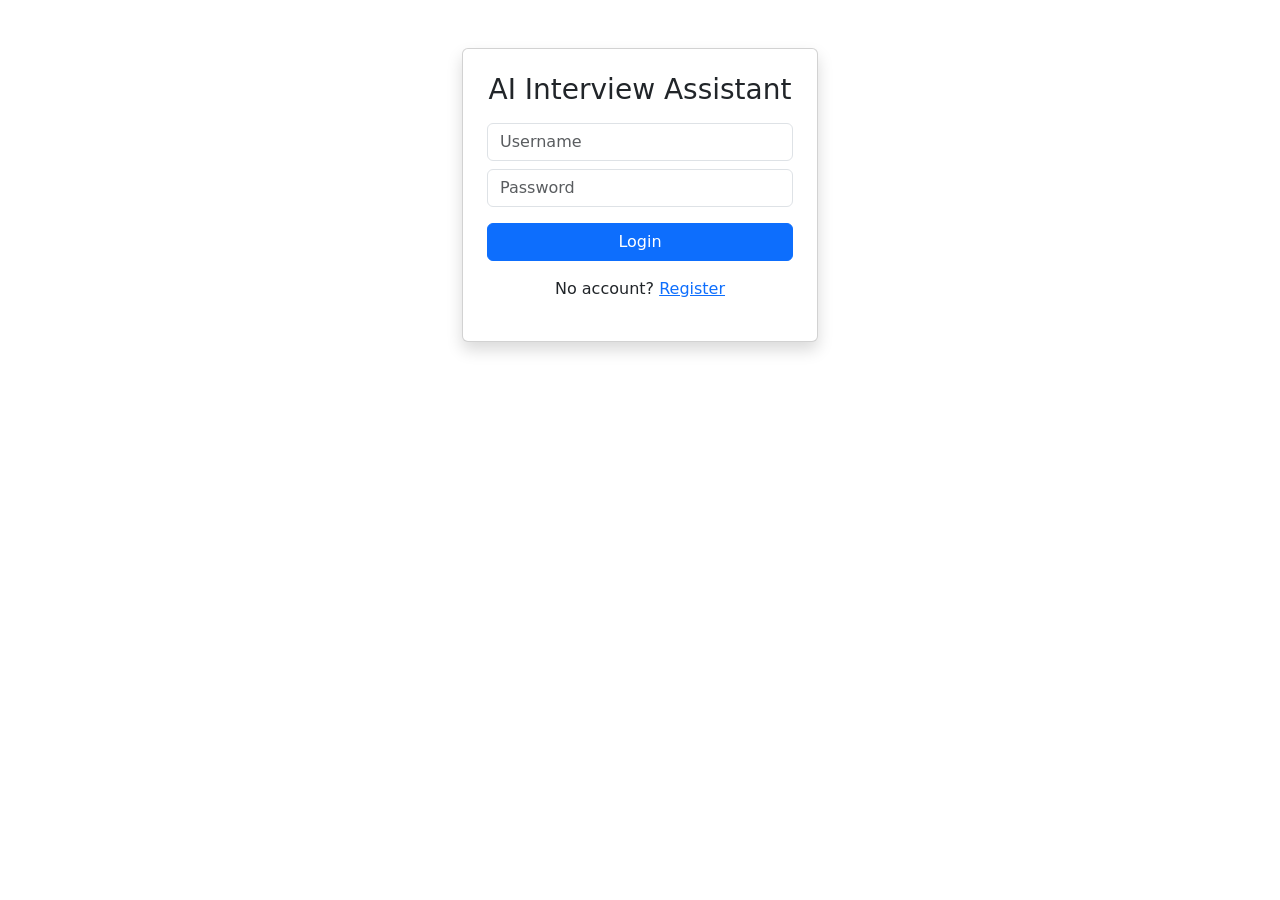
<file: src/main/resources/static/index.html>
<!DOCTYPE html>
<html>
<head>
    <title>AI Interview Assistant - Login</title>

    <link rel="stylesheet" href="style.css">

    <link href="https://cdn.jsdelivr.net/npm/bootstrap@5.3.0/dist/css/bootstrap.min.css" rel="stylesheet">

</head>

<body>

<div class="container mt-5">
    <div class="row justify-content-center">

        <div class="col-md-4">

            <div class="card p-4 shadow">

                <h3 class="text-center mb-3">AI Interview Assistant</h3>

                <input id="username" class="form-control mb-2" placeholder="Username">

                <input id="password" type="password" class="form-control mb-3" placeholder="Password">

                <button class="btn btn-primary w-100" onclick="login()">Login</button>

                <p class="mt-3 text-center">
                    No account? <a href="register.html">Register</a>
                </p>

            </div>

        </div>

    </div>
</div>

<script>

async function login() {

    const username = document.getElementById("username").value;
    const password = document.getElementById("password").value;

    if(username === "" || password === ""){
        alert("Please enter username and password");
        return;
    }

    const user = {
        username: username,
        password: password
    };

    try {

        const res = await fetch("http://localhost:8080/auth/login", {

            method: "POST",

            headers: {
                "Content-Type": "application/json"
            },

            body: JSON.stringify(user)

        });

        const data = await res.text();

        if(data === "Login Successful"){

            alert("Login Successful");

            window.location.href = "dashboard.html";

        } else {

            alert("Invalid Credentials");

        }

    } catch(error){

        alert("Server Error. Make sure backend is running.");

    }

}

</script>

</body>
</html>
</file>
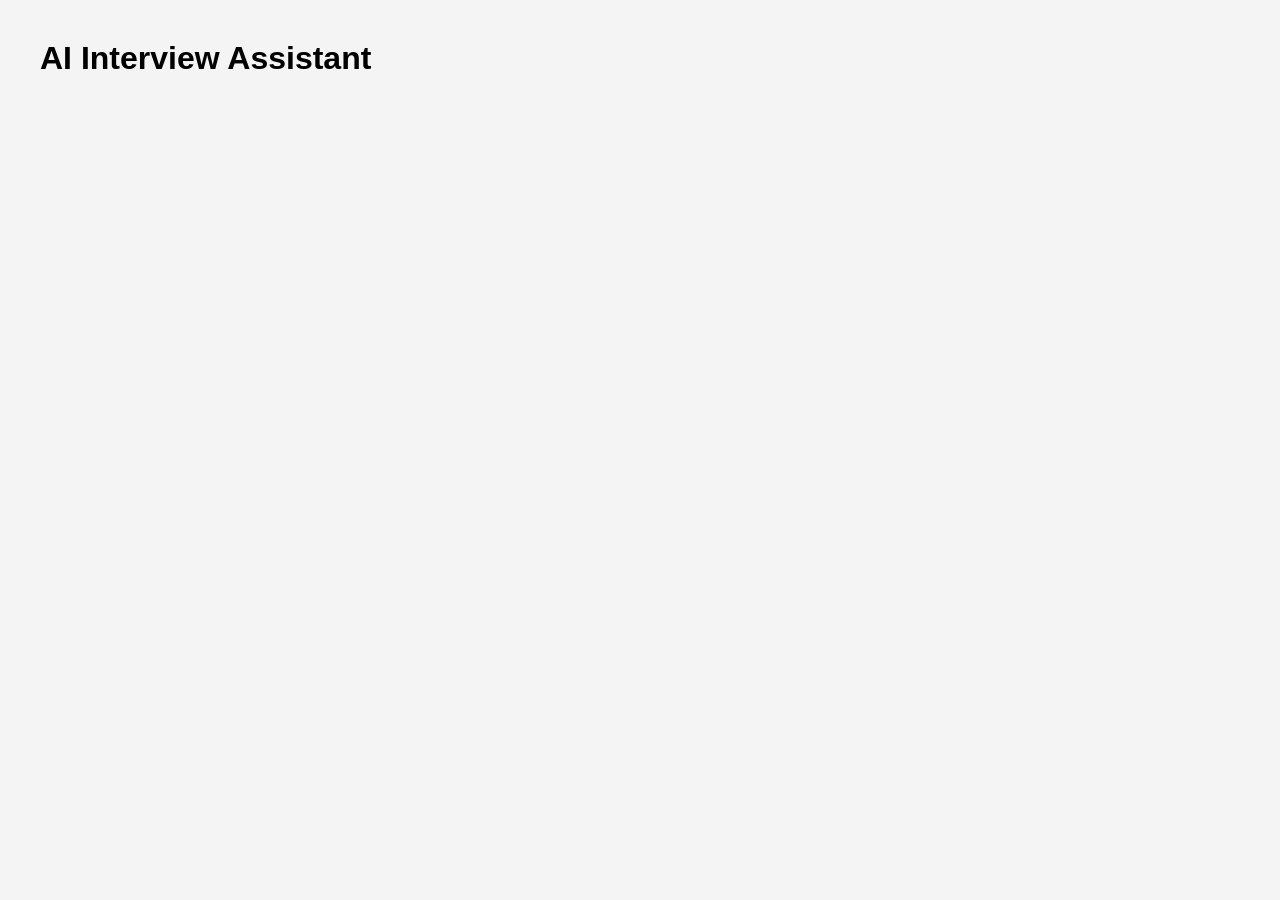
<file: src/main/resources/static/dashboard.html>
<!DOCTYPE html>
<html>

<head>

<title>AI Interview Assistant</title>

<style>

body{
font-family:Arial;
margin:40px;
background:#f4f4f4;
}

.card{
background:white;
padding:20px;
margin-bottom:20px;
border-radius:8px;
}

textarea{
width:100%;
height:80px;
margin-top:10px;
}

button{
margin-top:10px;
padding:10px;
background:blue;
color:white;
border:none;
}

.feedback{
color:green;
margin-top:10px;
}

</style>

</head>

<body>

<h1>AI Interview Assistant</h1>

<div id="questions"></div>

<script>

window.onload = loadQuestions;

function loadQuestions(){

fetch("http://localhost:8080/api/interview/question")

.then(res=>res.json())

.then(data=>{

let container =
document.getElementById("questions");

container.innerHTML="";

data.forEach(q=>{

container.innerHTML += `

<div class="card">

<h3>${q.questionText}</h3>

<textarea id="answer_${q.id}"></textarea>

<br>

<button onclick="submitAnswer(${q.id})">
Submit
</button>

<p id="result_${q.id}" class="feedback"></p>

</div>

`;

});

});

}

function submitAnswer(id){

let answer =
document.getElementById("answer_"+id).value;

fetch("http://localhost:8080/api/interview/answer",{

method:"POST",

headers:{
"Content-Type":"application/json"
},

body:JSON.stringify({
questionId:id,
answer:answer
})

})

.then(res=>res.json())

.then(data=>{

document.getElementById("result_"+id).innerText =
data.feedback;

})

.catch(error=>{
console.log(error);
});

}

</script>

</body>

</html>
</file>
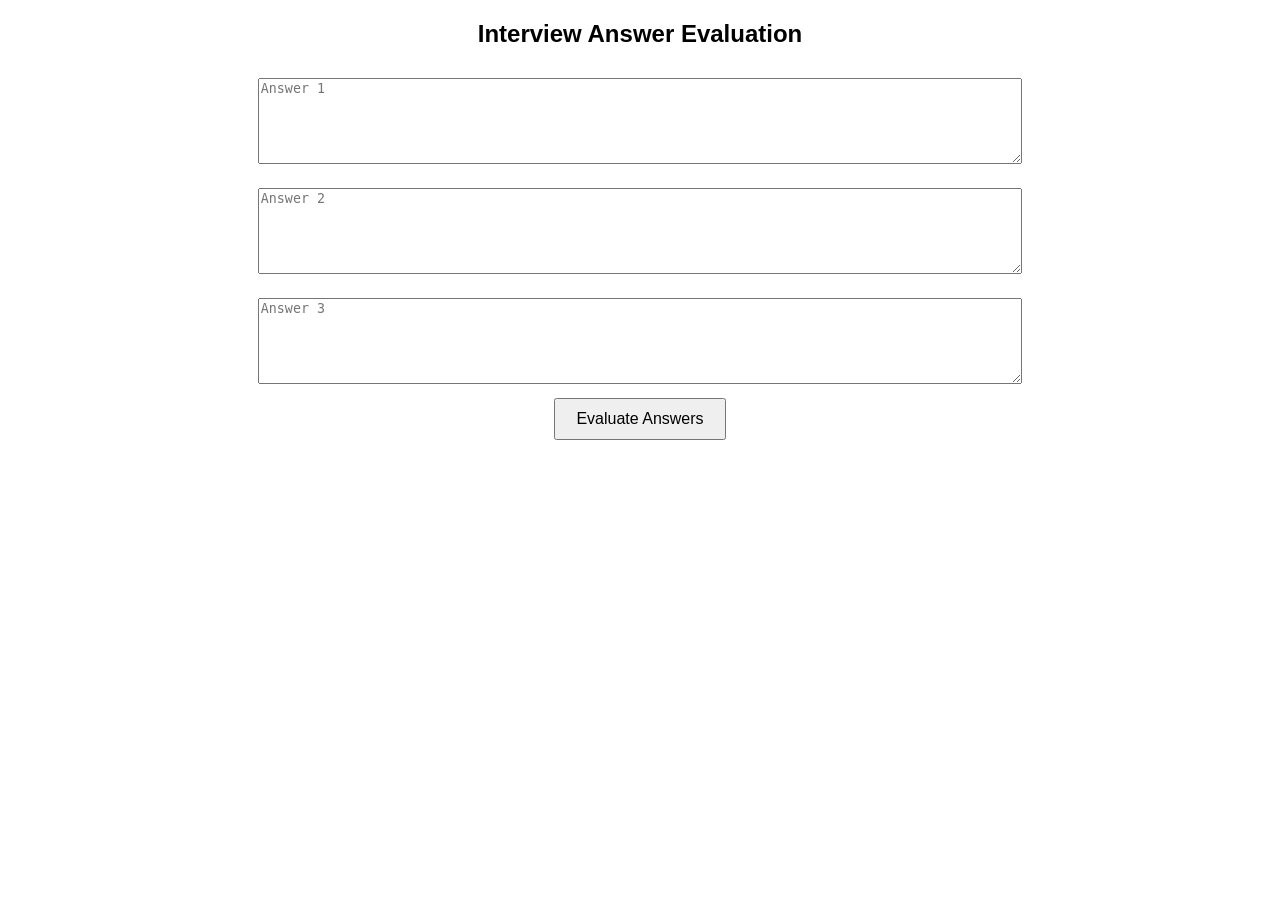
<file: src/main/resources/static/interview.html>
<!DOCTYPE html>
<html>
<head>
<title>AI Interview Evaluation</title>

<style>
body{
font-family: Arial;
text-align:center;
}

textarea{
width:60%;
height:80px;
margin:10px;
}

button{
padding:10px 20px;
font-size:16px;
}

#result{
margin-top:20px;
font-weight:bold;
color:blue;
}
</style>

</head>

<body>

<h2>Interview Answer Evaluation</h2>

<textarea id="a1" placeholder="Answer 1"></textarea><br>
<textarea id="a2" placeholder="Answer 2"></textarea><br>
<textarea id="a3" placeholder="Answer 3"></textarea><br>

<button onclick="evaluate()">Evaluate Answers</button>

<div id="result"></div>

<script>

function evaluate(){

let answers = [

document.getElementById("a1").value,
document.getElementById("a2").value,
document.getElementById("a3").value

];

fetch("http://localhost:8080/api/interview/evaluate",{

method:"POST",

headers:{
"Content-Type":"application/json"
},

body:JSON.stringify(answers)

})

.then(res=>res.text())

.then(data=>{

document.getElementById("result").innerText = data;

});

}

</script>

</body>
</html>
</file>
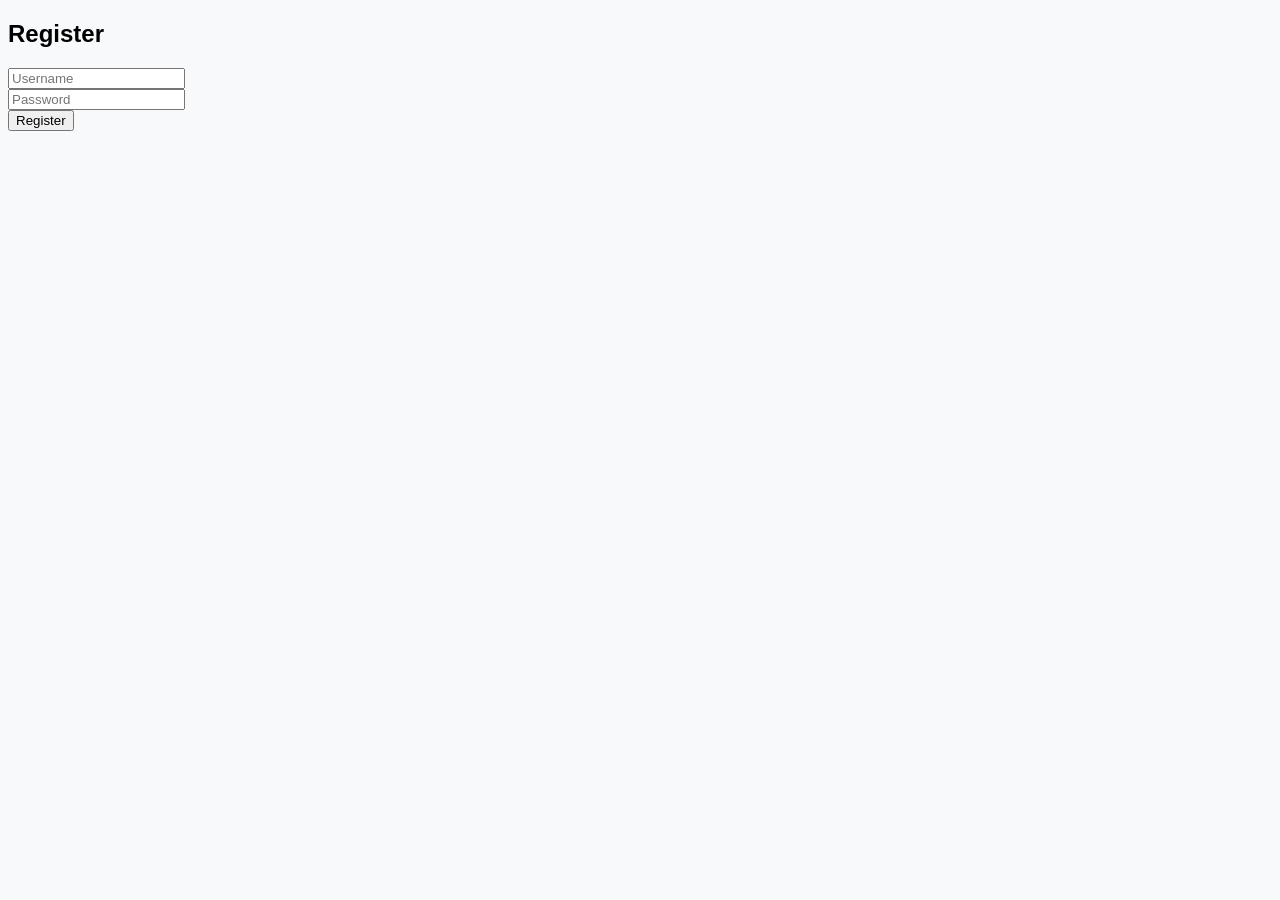
<file: src/main/resources/static/register.html>
<!DOCTYPE html>
<html>
<head>
    <title>Register</title>
    <link rel="stylesheet" href="style.css">
</head>
<body>

<h2>Register</h2>

<input id="username" placeholder="Username"><br>
<input id="password" placeholder="Password"><br>

<button onclick="register()">Register</button>

<script>
async function register(){
    const user = {
        username: document.getElementById('username').value,
        password: document.getElementById('password').value
    };

    await fetch('/api/register', {
        method: 'POST',
        headers: {'Content-Type': 'application/json'},
        body: JSON.stringify(user)
    });

    alert("Registered Successfully");
    window.location.href = "index.html";
}
</script>

</body>
</html>
</file>
<file: src/main/resources/static/style.css>
body { 
    background-color: #f8f9fa; 
    font-family: 'Segoe UI', Tahoma, Geneva, Verdana, sans-serif; 
}
.card { 
    border: none; 
    border-radius: 15px; 
    box-shadow: 0 4px 15px rgba(0,0,0,0.1); 
}
.navbar-brand { 
    font-weight: bold; 
    color: #0d6efd !important; 
}
.btn-primary { 
    border-radius: 8px; 
    padding: 10px 20px; 
}
#loading-spinner { 
    display: none; 
}
</file>
